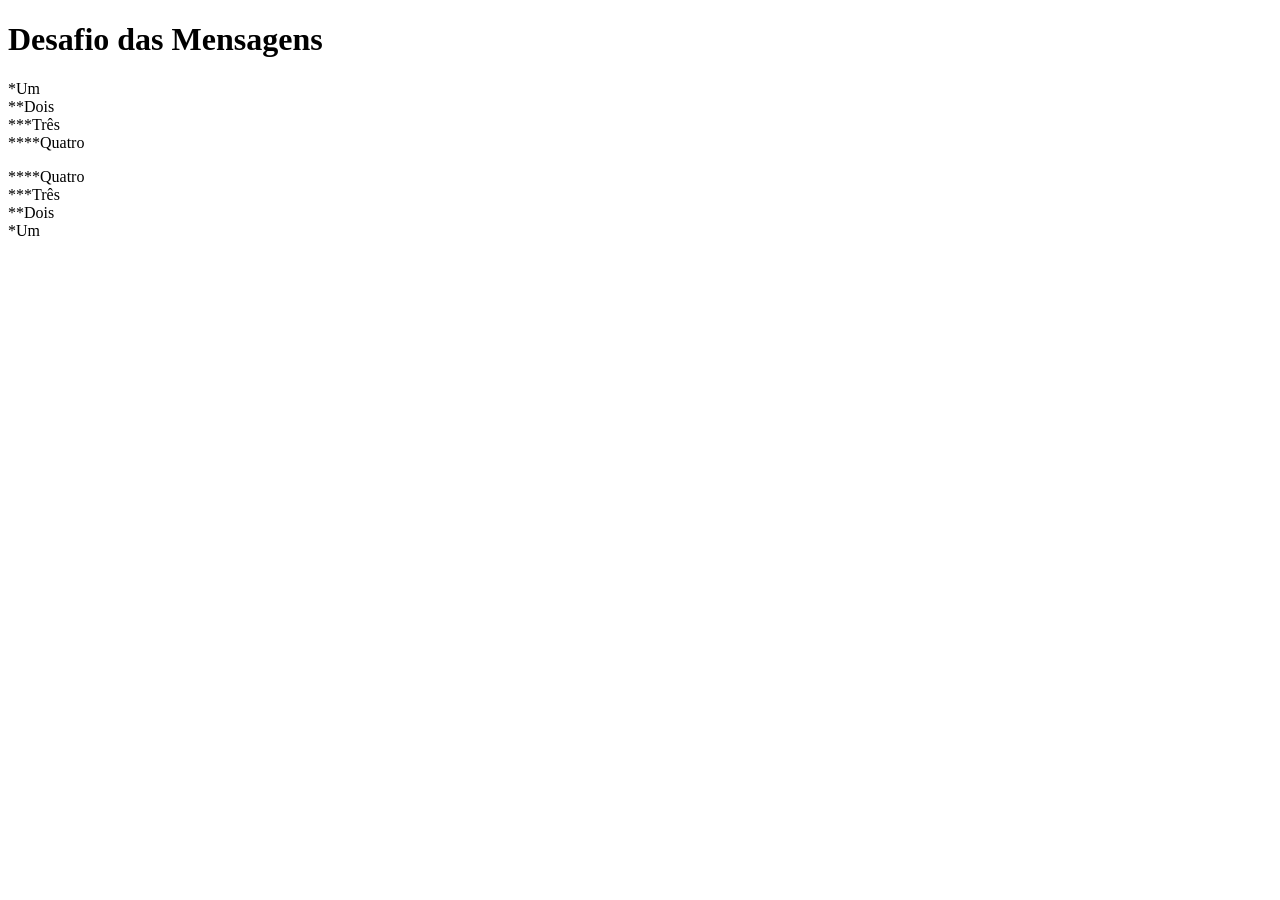
<file: Curso HTML5 e CSS3/Módulo 1/Desafios/d001/index.html>
<!DOCTYPE html>
<html lang="en">
<head>
    <meta charset="UTF-8">
    <meta name="viewport" content="width=device-width, initial-scale=1.0">
    <title>Mensagens</title>
</head>
<body>
    <h1>Desafio das Mensagens</h1>
    <p>
        *Um
        <br>
        **Dois
        <br>
        ***Três
        <br>
        ****Quatro
        <br>
    </p>
        ****Quatro
        <br>
        ***Três
        <br>
        **Dois
        <br>
        *Um
    <p>
    </p>
</body>
</html>
</file>
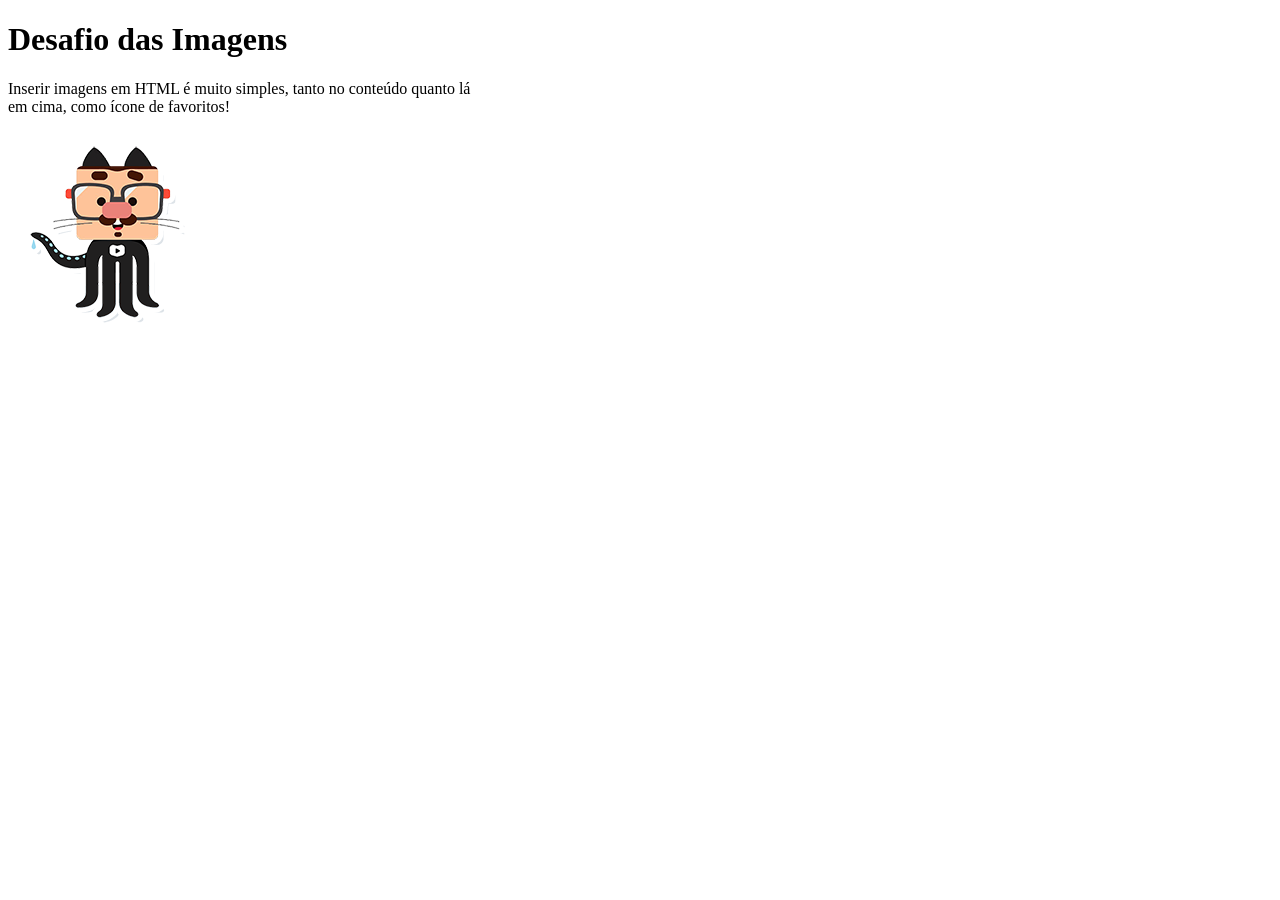
<file: Curso HTML5 e CSS3/Módulo 1/Desafios/d002/index.html>
<!DOCTYPE html>
<html lang="en">
<head>
    <meta charset="UTF-8">
    <meta name="viewport" content="width=device-width, initial-scale=1.0">
    <link rel="shortcut icon" href="favicon.ico">
    <title>Imagens</title>
</head>
<body>
    <h1>Desafio das Imagens</h1>
    <p>
        Inserir imagens em HTML é muito simples, tanto no conteúdo quanto lá <br>
        em cima, como ícone de favoritos!
    </p>
    <img src="github-m.png" alt="Octocat">
</body>
</html>
</file>
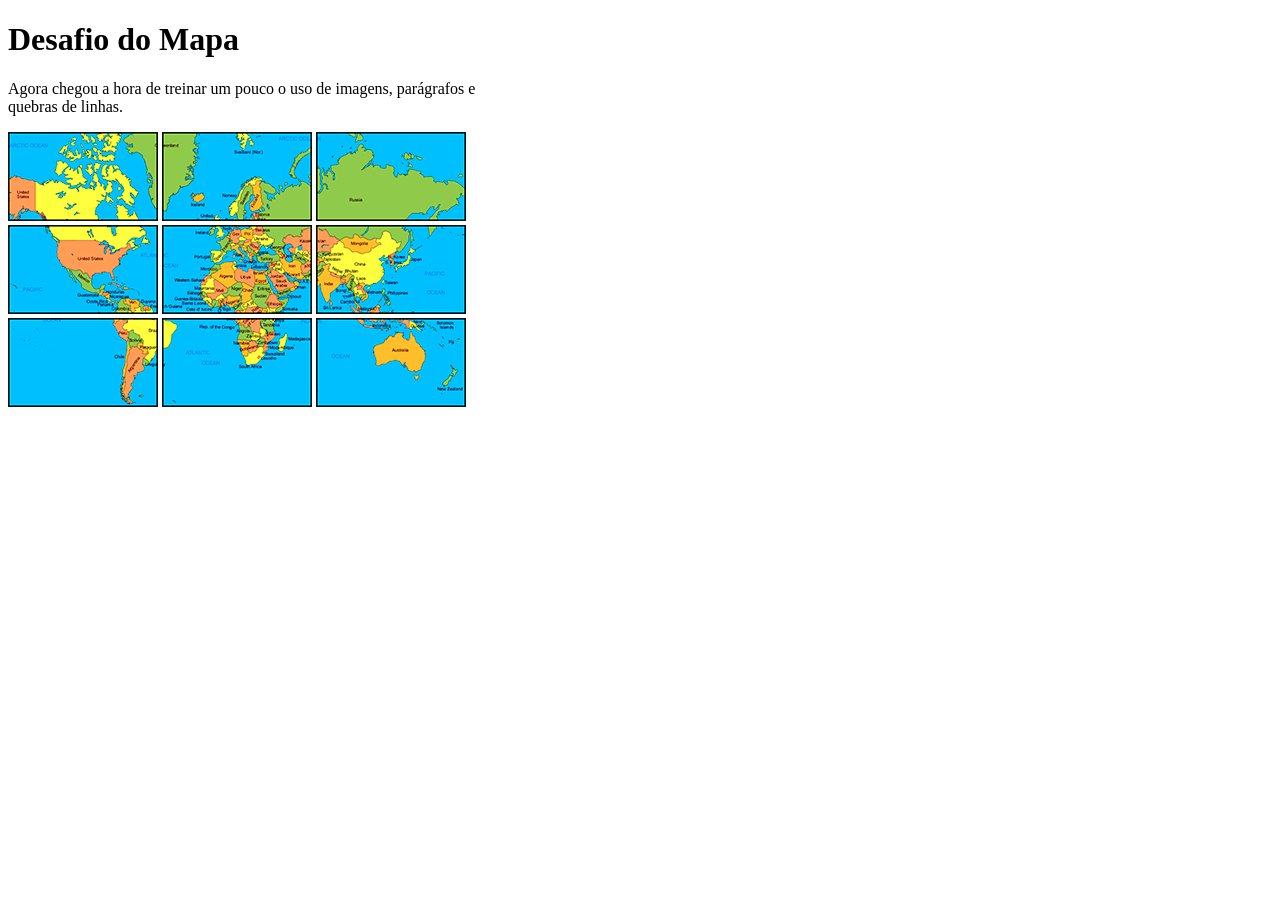
<file: Curso HTML5 e CSS3/Módulo 1/Desafios/d003/index.html>
<!DOCTYPE html>
<html lang="en">
<head>
    <meta charset="UTF-8">
    <meta name="viewport" content="width=device-width, initial-scale=1.0">
    <link rel="shortuct icon" href="favicon.ico">
    <title>Mapa Mundi</title>
</head>
<body>
    <h1>Desafio do Mapa</h1>
    <p>Agora chegou a hora de treinar um pouco o uso de imagens, parágrafos e <br>quebras de linhas.</p>
    <p>
        <img src="fotos/mapa03.png" alt="Canadá">
        <img src="fotos/mapa07.png" alt="Oceano Ártico">
        <img src="fotos/mapa05.png" alt="Rússia">
        <br>
        <img src="fotos/mapa09.png" alt="América do Norte">
        <img src="fotos/mapa01.png" alt="África">
        <img src="fotos/mapa08.png" alt="China">
        <br>
        <img src="fotos/mapa06.png" alt="América do Sul">
        <img src="fotos/mapa02.png" alt="Africa do Sul">
        <img src="fotos/mapa04.png" alt="Austrália">
    </p>
</body>
</html>
</file>
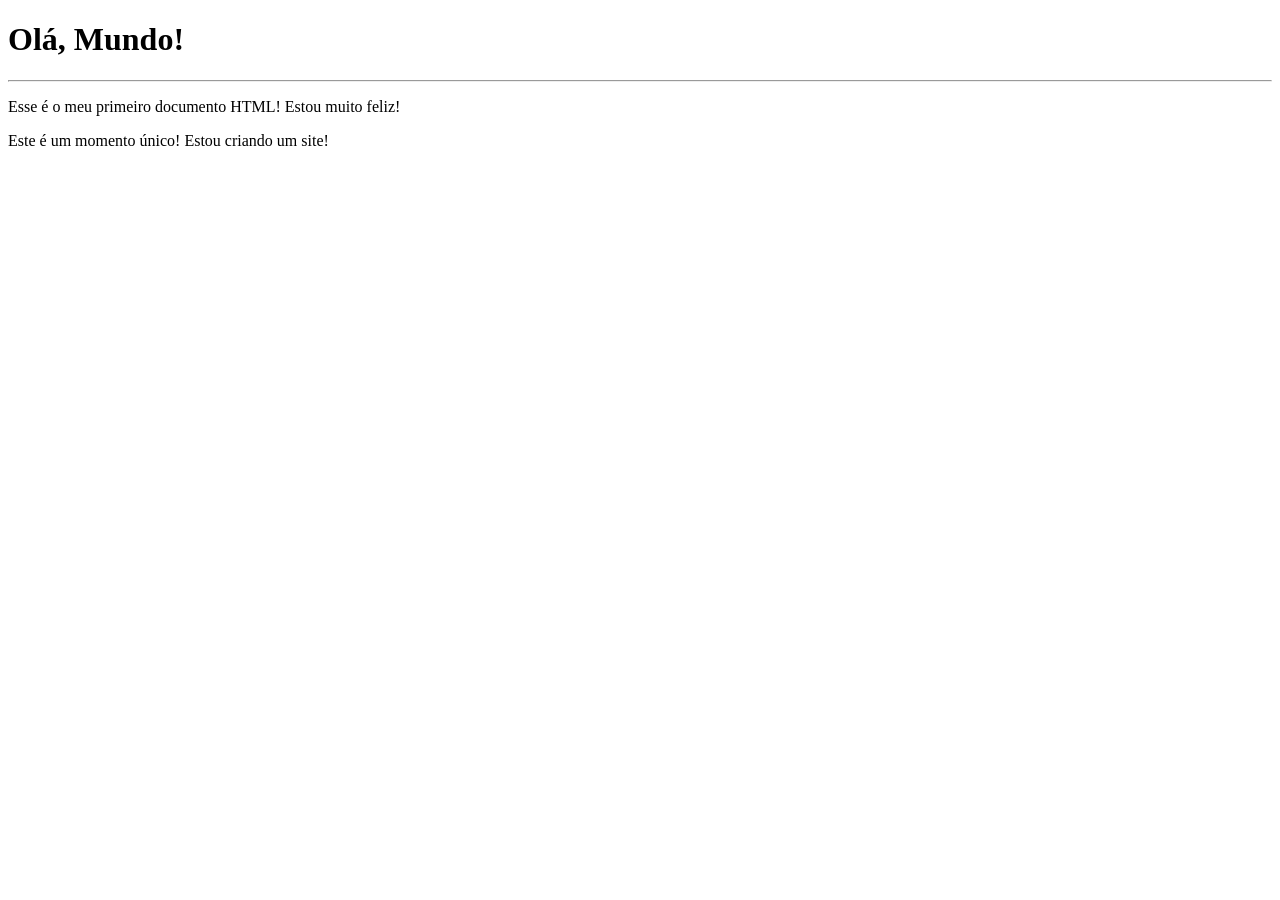
<file: Curso HTML5 e CSS3/Módulo 1/Exercícios/ex001/index.html>
<!DOCTYPE html>
<html lang="pt-br">
<head>
    <meta charset="UTF-8">
    <meta name="viewport" content="width=device-width, initial-scale=1.0">
    <title>Meu primeiro exercício</title>
</head>
<body>
    <h1>Olá, Mundo!</h1>
    <hr>
    <p>Esse é o meu primeiro documento HTML! Estou muito feliz!</p>
    <p>Este é um momento único! Estou criando um site!</p>
</body>
</html>
</file>
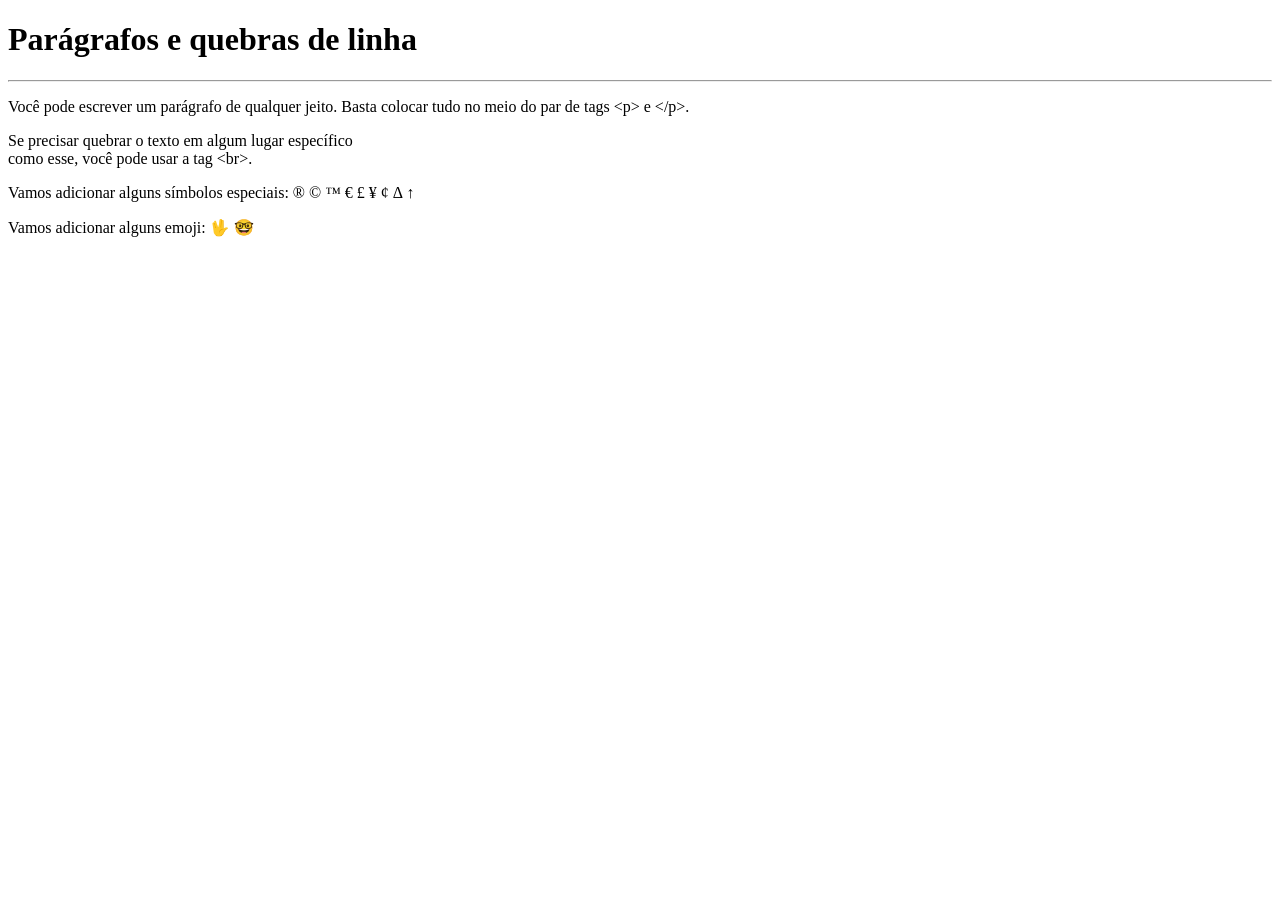
<file: Curso HTML5 e CSS3/Módulo 1/Exercícios/ex002/index.html>
<!DOCTYPE html>
<html lang="en">
<head>
    <meta charset="UTF-8">
    <meta name="viewport" content="width=device-width, initial-scale=1.0">
    <title>Parágrafos</title>
</head>
<body>
    <h1>Parágrafos e quebras de linha</h1>
    <hr>

    <p>Você pode
        escrever um
        parágrafo
        de qualquer jeito.
        Basta colocar tudo
        no meio do par de tags &lt;p&gt; e &lt;/p&gt;. <!--&lt; LESS THAN | &gt; GREATER THAN-->
    </p>
    
    <p>Se precisar quebrar
        o texto em algum lugar
        específico <br> como esse,
        você pode usar a tag &lt;br&gt;.
    </p>
    <p>
        Vamos adicionar alguns símbolos especiais:
        &reg;
        &copy;
        &trade;
        &euro;
        &pound;
        &yen;
        &cent;
        &Delta;
        &uarr;
    </p>
    <p>
        Vamos adicionar alguns emoji:
         &#x1F596;
         &#x1F913;
    </p>
</body>
</html>
</file>
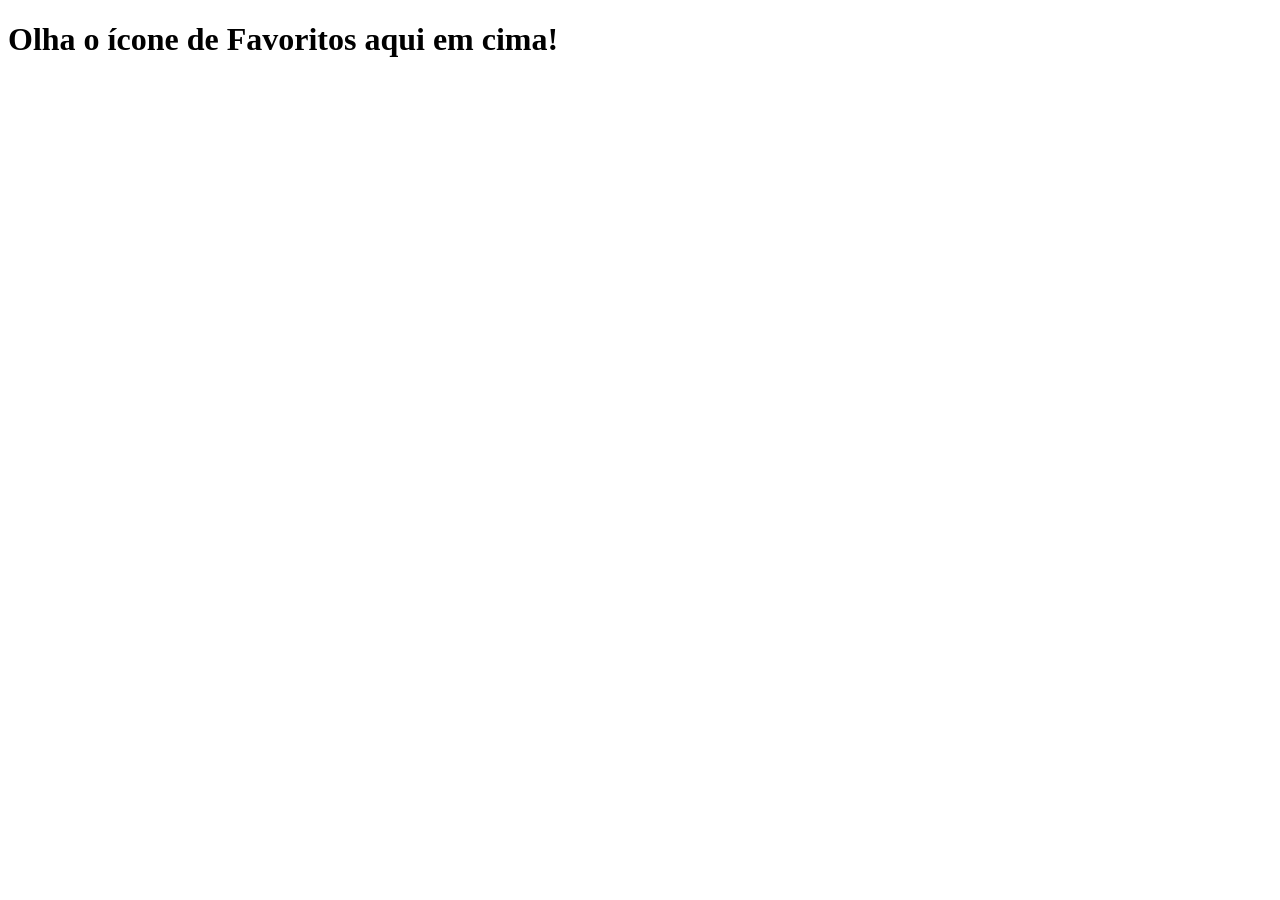
<file: Curso HTML5 e CSS3/Módulo 1/Exercícios/ex004/index.html>
<!DOCTYPE html>
<html lang="pt-br">
<head>
    <meta charset="UTF-8">
    <meta name="viewport" content="width=device-width, initial-scale=1.0">
    <link rel="shortcut icon" href="favicon.ico" type="image/x-icon">
    <title>Testando o ícone de Favoritos</title>
</head>
<body>
    <h1>Olha o ícone de Favoritos aqui em cima!</h1>
</body>
</html>
</file>
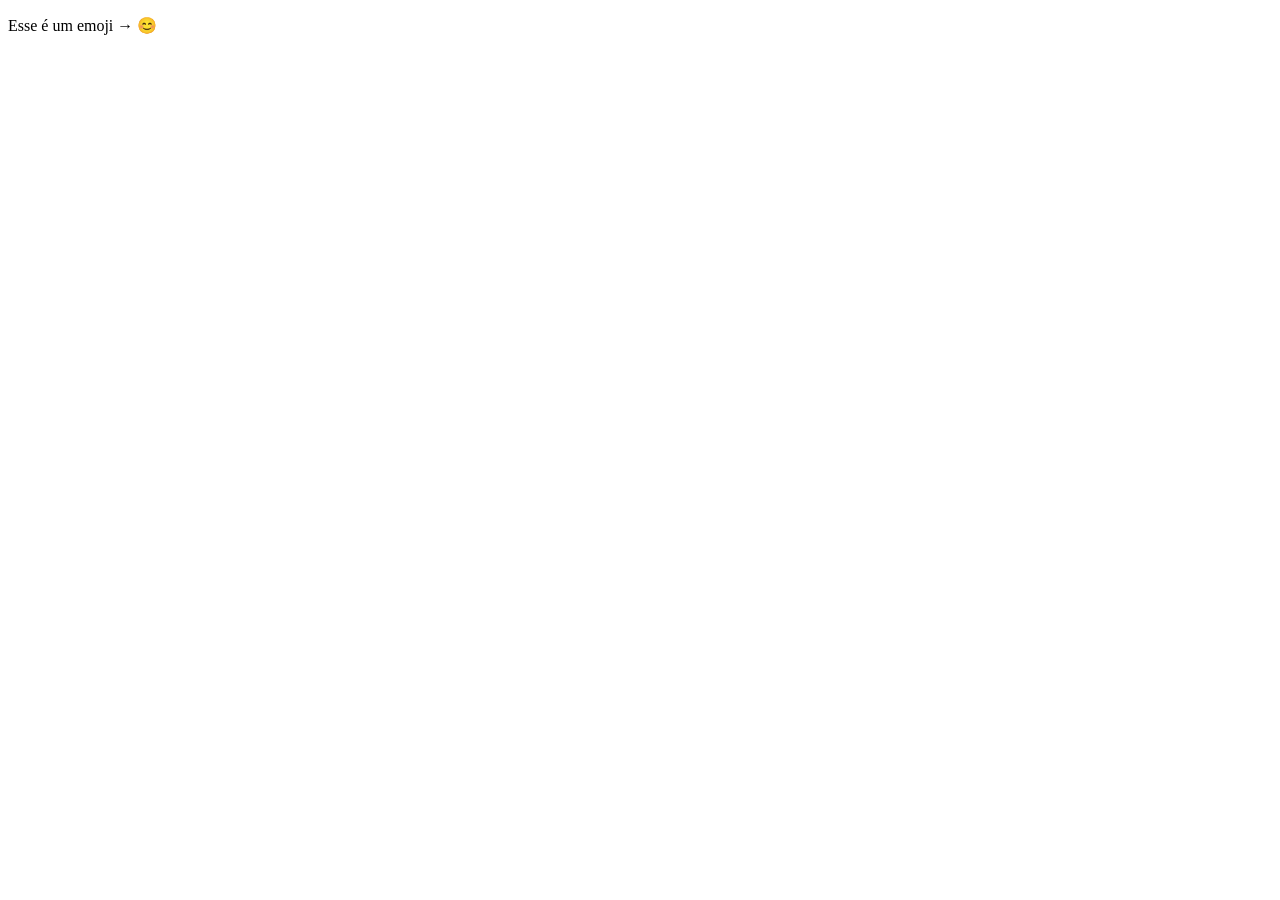
<file: Curso HTML5 e CSS3/Módulo 1/Exercícios/ex005/index.html>
<!DOCTYPE html>
<html lang="pt-br">
<head>
    <meta charset="UTF-8">
    <meta http-equiv="X-UA-Compatible" content="IE=edge">
    <meta name="viewport" content="width=device-width, initial-scale=1.0">
    <title>Testando Emojis</title>
</head>
<body>
    <p>
        Esse é um emoji &rarr; &#x1F60a;
    </p>
</body>
</html>
</file>
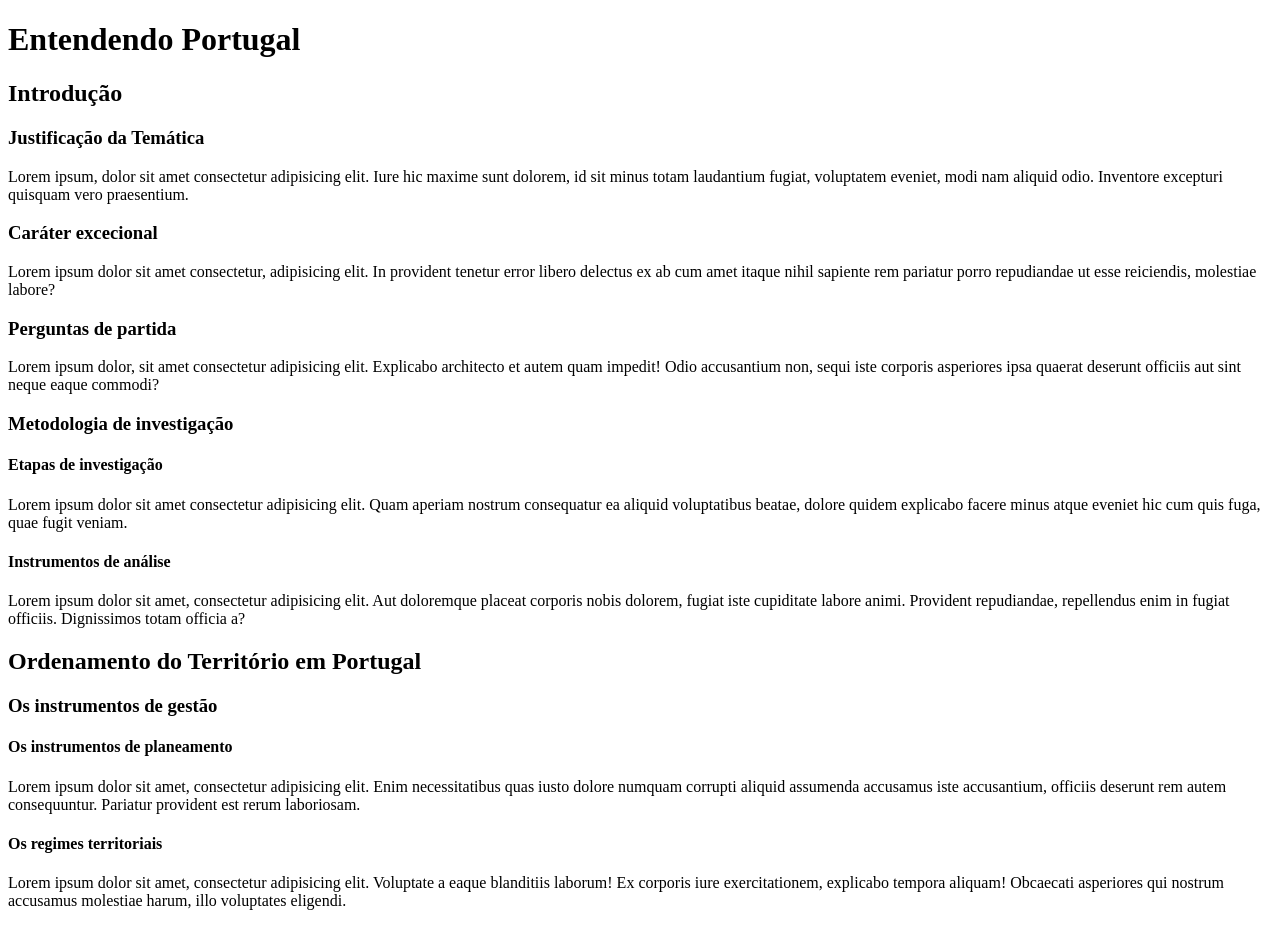
<file: Curso HTML5 e CSS3/Módulo 1/Exercícios/ex006/index.html>
<!DOCTYPE html>
<html lang="pt-br">
<head>
    <meta charset="UTF-8">
    <meta name="viewport" content="width=device-width, initial-scale=1.0">
    <link rel="shortcut icon" href="favicon.ico" type="image/x-icon">
    <title>Hierarquia de Títulos</title>
</head>
<body>
    <h1>Entendendo Portugal</h1>
    <h2>Introdução</h2>
    <h3>Justificação da Temática</h3>
    <p>
        Lorem ipsum, dolor sit amet consectetur adipisicing elit. Iure hic maxime sunt dolorem, id sit minus totam laudantium fugiat, voluptatem eveniet, modi nam aliquid odio. Inventore excepturi quisquam vero praesentium.
    </p>
    <h3>Caráter excecional</h3>
    <p>
        Lorem ipsum dolor sit amet consectetur, adipisicing elit. In provident tenetur error libero delectus ex ab cum amet itaque nihil sapiente rem pariatur porro repudiandae ut esse reiciendis, molestiae labore?
    </p>
    <h3>Perguntas de partida</h3>
    <p>
        Lorem ipsum dolor, sit amet consectetur adipisicing elit. Explicabo architecto et autem quam impedit! Odio accusantium non, sequi iste corporis asperiores ipsa quaerat deserunt officiis aut sint neque eaque commodi?
    </p>
    <h3>Metodologia de investigação</h3>
    <h4>Etapas de investigação</h4>
    <p>
        Lorem ipsum dolor sit amet consectetur adipisicing elit. Quam aperiam nostrum consequatur ea aliquid voluptatibus beatae, dolore quidem explicabo facere minus atque eveniet hic cum quis fuga, quae fugit veniam.
    </p>
    <h4>Instrumentos de análise</h4>
    <p>
        Lorem ipsum dolor sit amet, consectetur adipisicing elit. Aut doloremque placeat corporis nobis dolorem, fugiat iste cupiditate labore animi. Provident repudiandae, repellendus enim in fugiat officiis. Dignissimos totam officia a?
    </p>
    <h2>Ordenamento do Território em Portugal</h2>
    <h3>Os instrumentos de gestão</h3>
    <h4>Os instrumentos de planeamento</h4>
    <p>
        Lorem ipsum dolor sit amet, consectetur adipisicing elit. Enim necessitatibus quas iusto dolore numquam corrupti aliquid assumenda accusamus iste accusantium, officiis deserunt rem autem consequuntur. Pariatur provident est rerum laboriosam.
    </p>
    <h4>Os regimes territoriais</h4>
    <p>
        Lorem ipsum dolor sit amet, consectetur adipisicing elit. Voluptate a eaque blanditiis laborum! Ex corporis iure exercitationem, explicabo tempora aliquam! Obcaecati asperiores qui nostrum accusamus molestiae harum, illo voluptates eligendi.
    </p>
</body>
</html>
</file>
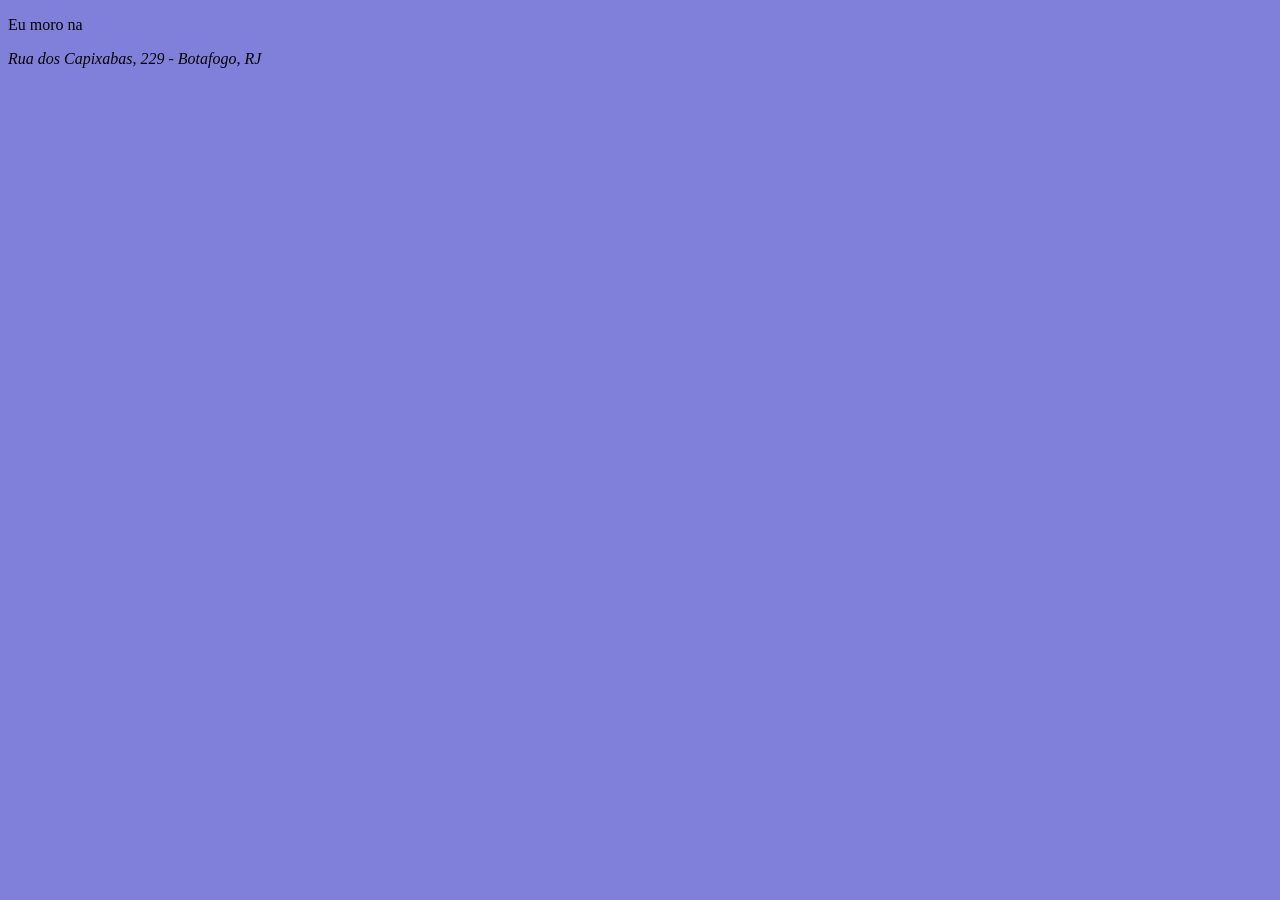
<file: Curso HTML5 e CSS3/Módulo 1/Exercícios/ex007/index.html>
<!DOCTYPE html>
<html lang="pt-br">
<head>
    <meta charset="UTF-8">
    <meta http-equiv="X-UA-Compatible" content="IE=edge">
    <meta name="viewport" content="width=device-width, initial-scale=1.0">
    <title>Exemplo de semântica</title>
</head>
<style>
    body {
        background-color: #8080da;
    }
</style>
<body>
    <p>
        Eu moro na <address>Rua dos Capixabas, 229 - Botafogo, RJ</address>
    </p>
</body>
</html>
</file>
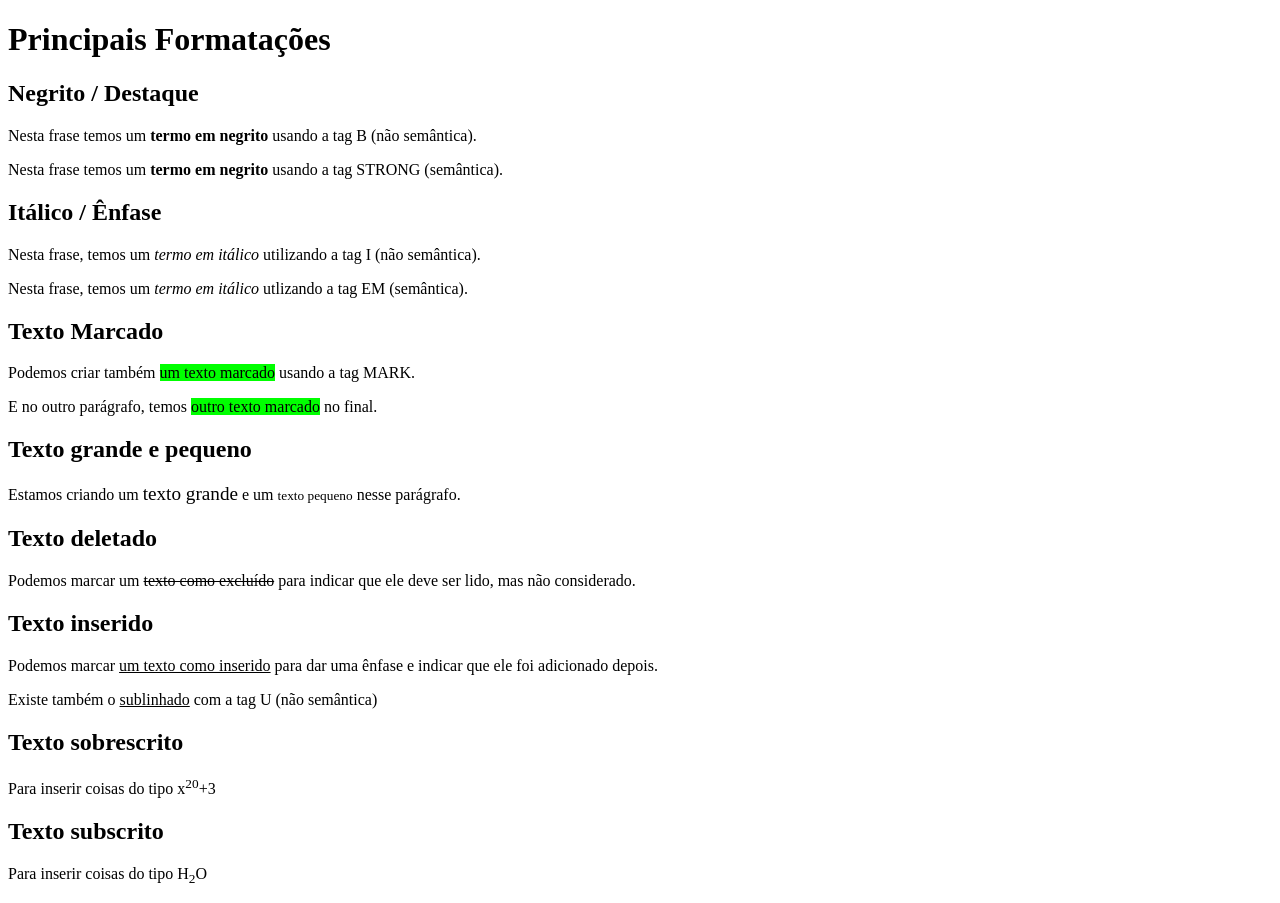
<file: Curso HTML5 e CSS3/Módulo 1/Exercícios/ex008/index.html>
<!DOCTYPE html>
<html lang="pt-br">

<head>
    <meta charset="UTF-8">
    <meta http-equiv="X-UA-Compatible" content="IE=edge">
    <meta name="viewport" content="width=device-width, initial-scale=1.0">
    <title>Formatação de Textos</title>
    <style>
        mark {
            background-color: lime;
        }
    </style>
</head>

<body>
    <h1>Principais Formatações</h1>
    <h2>Negrito / Destaque</h2>

    <p>Nesta frase temos um <b>termo em negrito</b> usando a tag B (não semântica).</p>
    <p>Nesta frase temos um <strong>termo em negrito</strong> usando a tag STRONG (semântica).</p>

    <h2>Itálico / Ênfase</h2>
    <p>Nesta frase, temos um <i>termo em itálico</i> utilizando a tag I (não semântica).</p>
    <p>Nesta frase, temos um <em>termo em itálico</em> utlizando a tag EM (semântica).</p>

    <h2>Texto Marcado</h2>
    <p>Podemos criar também <mark style="background-color: lime;">um texto marcado</mark> usando a tag MARK.</p>
    <p>E no outro parágrafo, temos <mark>outro texto marcado</mark> no final.</p>

    <h2>Texto grande e pequeno</h2>
    <p>Estamos criando um <big>texto grande</big> e um <small>texto pequeno</small> nesse parágrafo.</p>

    <h2>Texto deletado</h2>
    <p>Podemos marcar um <del>texto como excluído</del> para indicar que ele deve ser lido, mas não considerado.</p>

    <h2>Texto inserido</h2>
    <p>Podemos marcar <ins>um texto como inserido</ins> para dar uma ênfase e indicar que ele foi adicionado depois.</p>
    <p>Existe também o <u>sublinhado</u> com a tag U (não semântica)</p>

    <h2>Texto sobrescrito</h2>
    <p>Para inserir coisas do tipo x<sup>20</sup>+3</p>

    <h2>Texto subscrito</h2>
    <p>Para inserir coisas do tipo H<sub>2</sub>O</p>

</body>

</html>
</file>
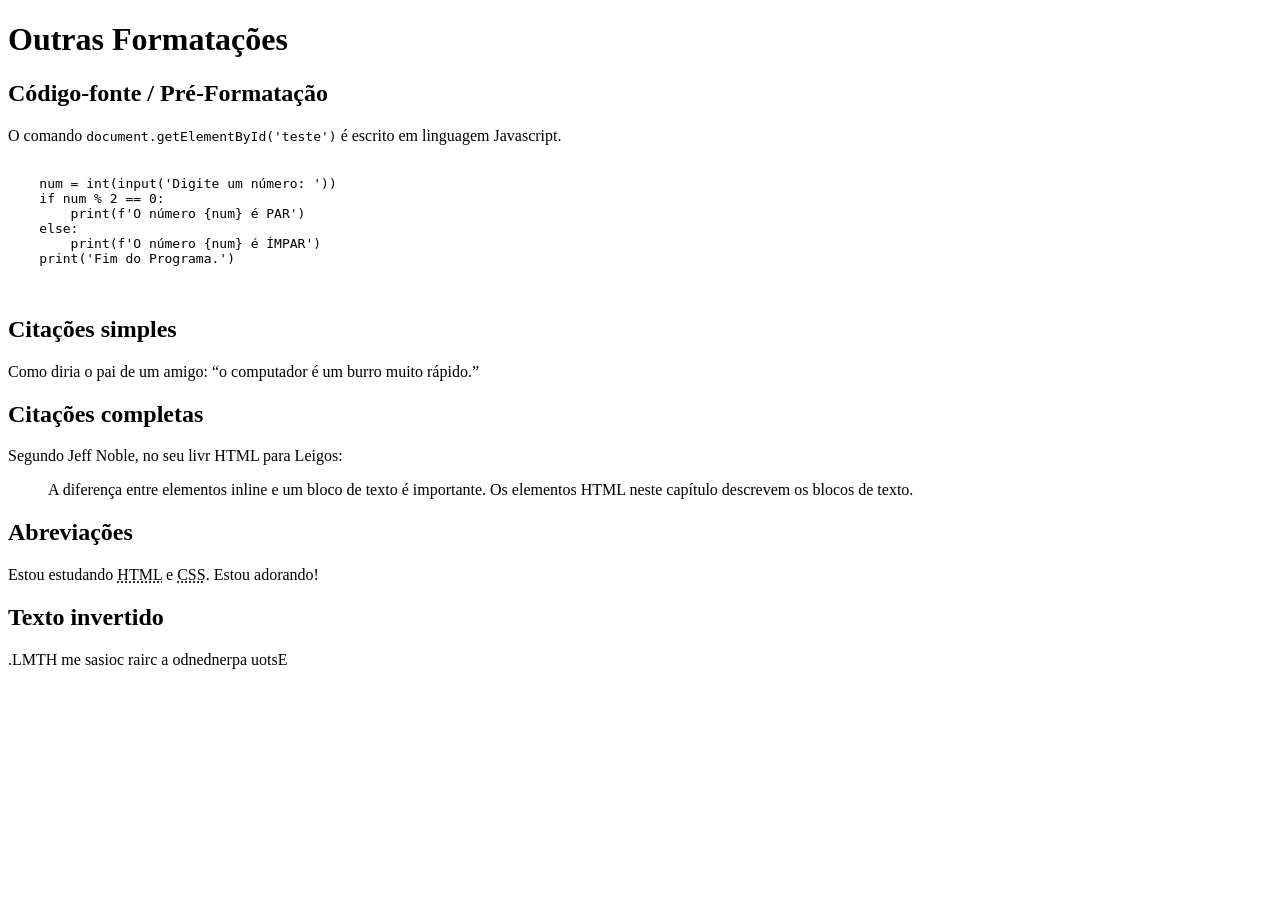
<file: Curso HTML5 e CSS3/Módulo 1/Exercícios/ex008b/index.html>
<!DOCTYPE html>
<html lang="pt-br">
<head>
    <meta charset="UTF-8">
    <meta http-equiv="X-UA-Compatible" content="IE=edge">
    <meta name="viewport" content="width=device-width, initial-scale=1.0">
    <title>Outras Formatações</title>
</head>
<body>
    <h1>Outras Formatações</h1>
    <h2>Código-fonte / Pré-Formatação</h2>
    <p>O comando <code>document.getElementById('teste')</code> é escrito em linguagem Javascript.</p>
    <pre>
        <code>
    num = int(input('Digite um número: '))
    if num % 2 == 0:
        print(f'O número {num} é PAR')
    else:
        print(f'O número {num} é ÍMPAR')
    print('Fim do Programa.')
        </code>
    </pre>
    <h2>Citações simples</h2>
    <p>Como diria o pai de um amigo: <q>o computador é um burro muito rápido.</q></p>
    <h2>Citações completas</h2>
    <p>Segundo Jeff Noble, no seu livr HTML para Leigos:</p>
    <blockquote cite="https://www.google.com.br/books/edition/HTML_XHTML_e_CSS_Para_Leigos/E8ZtDwAAQBAJ?hl=pt-BR&gbpv=1&dq=html+para+leigos&printsec=frontcover">
        A diferença entre elementos inline e um bloco de texto é importante. Os elementos HTML neste capítulo descrevem os blocos de texto.
    </blockquote>
    <h2>Abreviações</h2>
    <p>Estou estudando <abbr title="HyperText Markup Language">HTML</abbr> e <abbr title="Cascading Style Sheets">CSS</abbr>. Estou adorando!</p>
    <h2>Texto invertido</h2>
    <p><bdo dir="rtl">Estou aprendendo a criar coisas em HTML.</bdo></p>
</body>
</html>
</file>
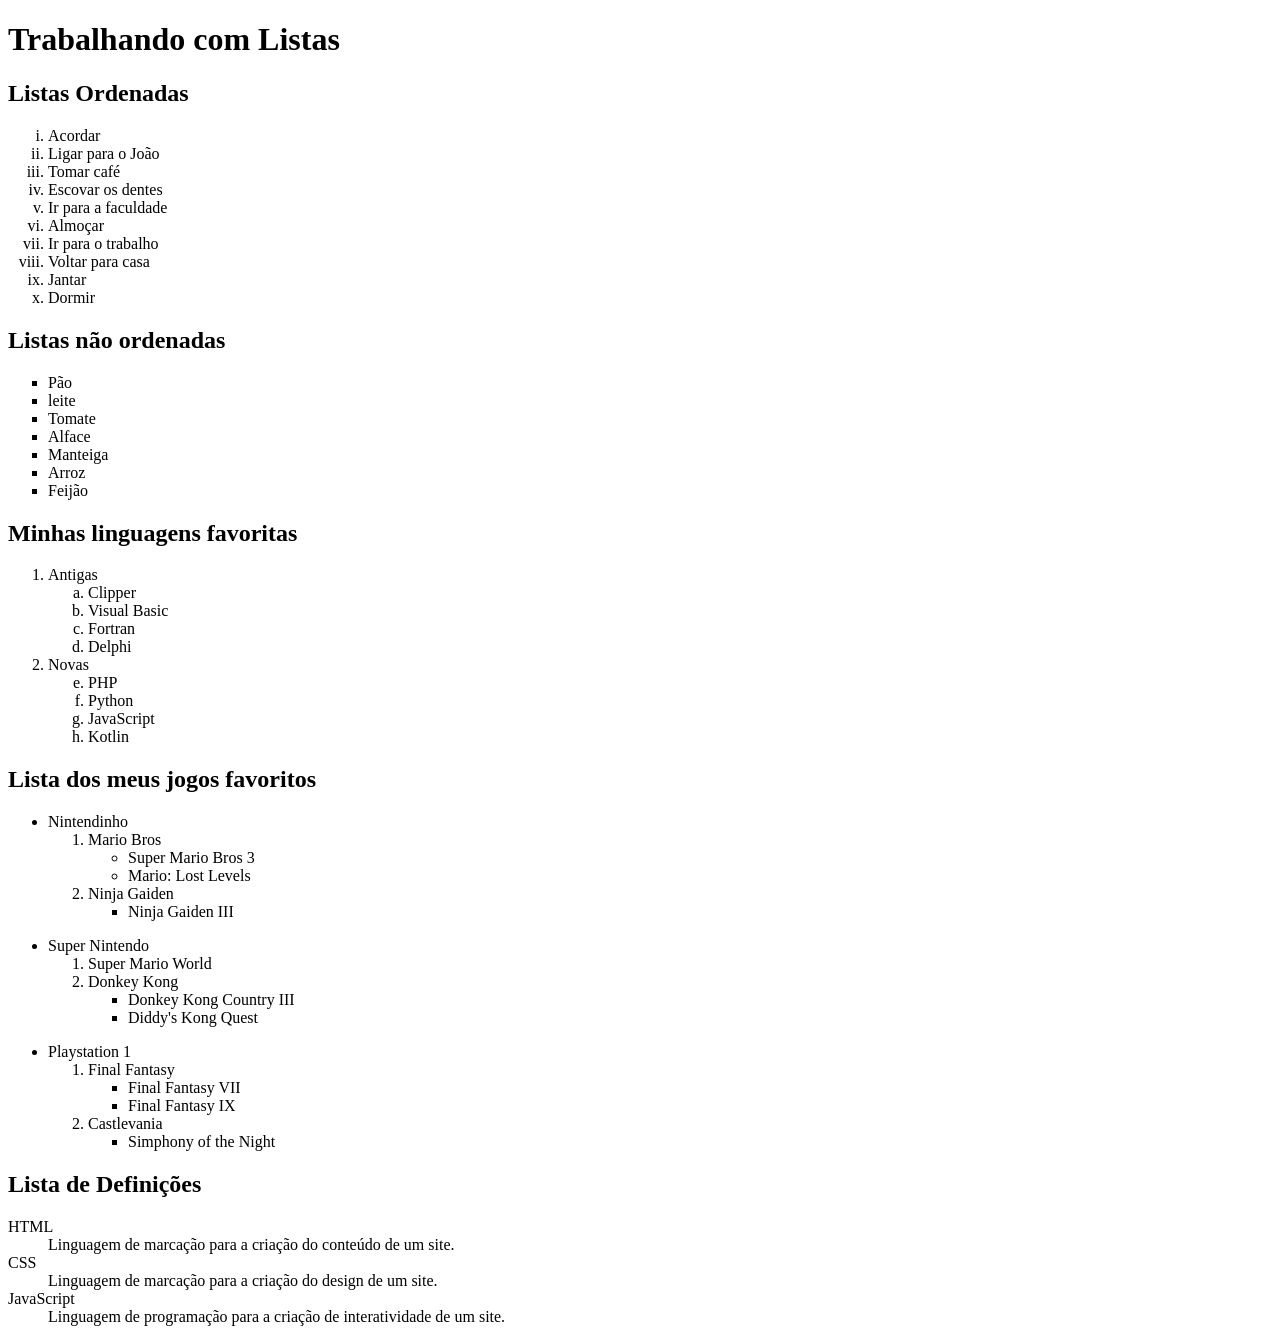
<file: Curso HTML5 e CSS3/Módulo 1/Exercícios/ex009/index.html>
<!DOCTYPE html>
<html lang="pt-br">
<head>
    <meta charset="UTF-8">
    <meta http-equiv="X-UA-Compatible" content="IE=edge">
    <meta name="viewport" content="width=device-width, initial-scale=1.0">
    <title>Listas</title>
</head>
<body>
    <h1>Trabalhando com Listas</h1>
    <h2>Listas Ordenadas</h2>
    <ol type="i"> <!-- 1 A a I i-->
        <li>Acordar</li>
        <li>Ligar para o João</li>
        <li>Tomar café</li>
        <li>Escovar os dentes</li>
        <li>Ir para a faculdade</li>
        <li>Almoçar</li>
        <li>Ir para o trabalho</li>
        <li>Voltar para casa</li>
        <li>Jantar</li>
        <li>Dormir</li>
    </ol>
    <h2>Listas não ordenadas</h2>
    <ul type="square"> <!-- disc, circle, square-->
        <li>Pão</li>
        <li>leite</li>
        <li>Tomate</li>
        <li>Alface</li>
        <li>Manteiga</li>
        <li>Arroz</li>
        <li>Feijão</li>
    </ul>
    <h2>Minhas linguagens favoritas</h2>
    <ol>
        <li>Antigas</li>
        <ol type="a">
            <li>Clipper</li>
            <li>Visual Basic</li>
            <li>Fortran</li>
            <li>Delphi</li>
        </ol>
        <li>Novas</li>
        <ol type="a" start="5">
            <li>PHP</li>
            <li>Python</li>
            <li>JavaScript</li>
            <li>Kotlin</li>
        </ol>
    </ol>
    <h2>Lista dos meus jogos favoritos</h2>
        <ul>
            <li>Nintendinho</li>
            <ol type="1">
                <li>Mario Bros</li>
                    <ul type="circle">
                        <li>Super Mario Bros 3</li>
                        <li>Mario: Lost Levels</li>
                    </ul>
                <li>Ninja Gaiden</li>
                    <ul type="square">
                        <li>Ninja Gaiden III</li>
                    </ul>

            </ol>
        </ul>
        <ul>
            <li>Super Nintendo</li>
            <ol type="1">
                <li>Super Mario World</li>
                <li>Donkey Kong</li>
                    <ul type="square">
                        <li>Donkey Kong Country III</li>
                        <li>Diddy's Kong Quest</li>
                    </ul>
            </ol>
        </ul>
        <ul>
            <li>Playstation 1</li>
            <ol type="1">
                <li>Final Fantasy</li>
                <ul type="square">
                    <li>Final Fantasy VII</li>
                    <li>Final Fantasy IX</li>
                </ul>
                <li>Castlevania</li>
                <ul type="square">
                    <li>Simphony of the Night</li>
                </ul>
            </ol>
        </ul>
    <h2>Lista de Definições</h2>
    <dl>
        <dt>HTML</dt>
        <dd>Linguagem de marcação para a criação do conteúdo de um site.</dd>
        <dt>CSS</dt>
        <dd>Linguagem de marcação para a criação do design de um site.</dd>
        <dt>JavaScript</dt>
        <dd>Linguagem de programação para a criação de interatividade de um site.</dd>
    </dl>
</body>
</html>
</file>
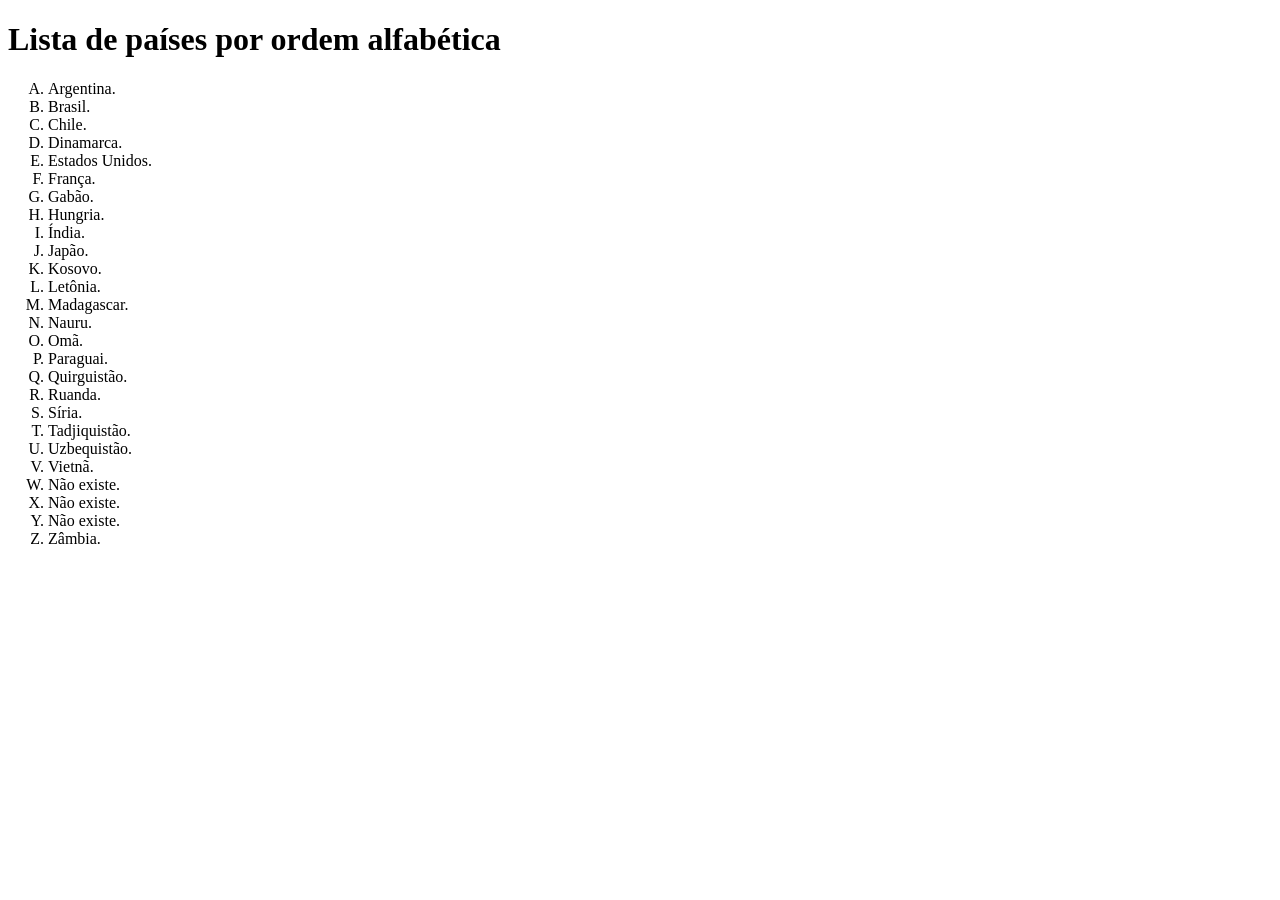
<file: Curso HTML5 e CSS3/Módulo 1/Exercícios/ex009/pratica1/index.html>
<!DOCTYPE html>
<html lang="pt-br">
<head>
    <meta charset="UTF-8">
    <meta http-equiv="X-UA-Compatible" content="IE=edge">
    <meta name="viewport" content="width=device-width, initial-scale=1.0">
    <title>Praticando Listas Ordenadas</title>
</head>
<body>
    <h1>Lista de países por ordem alfabética</h1>
    <ol type="A">
        <li>Argentina.</li>
        <li>Brasil.</li>
        <li>Chile.</li>
        <li>Dinamarca.</li>
        <li>Estados Unidos.</li>
        <li>França.</li>
        <li>Gabão.</li>
        <li>Hungria.</li>
        <li>Índia.</li>
        <li>Japão.</li>
        <li>Kosovo.</li>
        <li>Letônia.</li>
        <li>Madagascar.</li>
        <li>Nauru.</li>
        <li>Omã.</li>
        <li>Paraguai.</li>
        <li>Quirguistão.</li>
        <li>Ruanda.</li>
        <li>Síria.</li>
        <li>Tadjiquistão.</li>
        <li>Uzbequistão.</li>
        <li>Vietnã.</li>
        <li>Não existe.</li>
        <li>Não existe.</li>
        <li>Não existe.</li>
        <li>Zâmbia.</li>
    </ol>
</body>
</html>
</file>
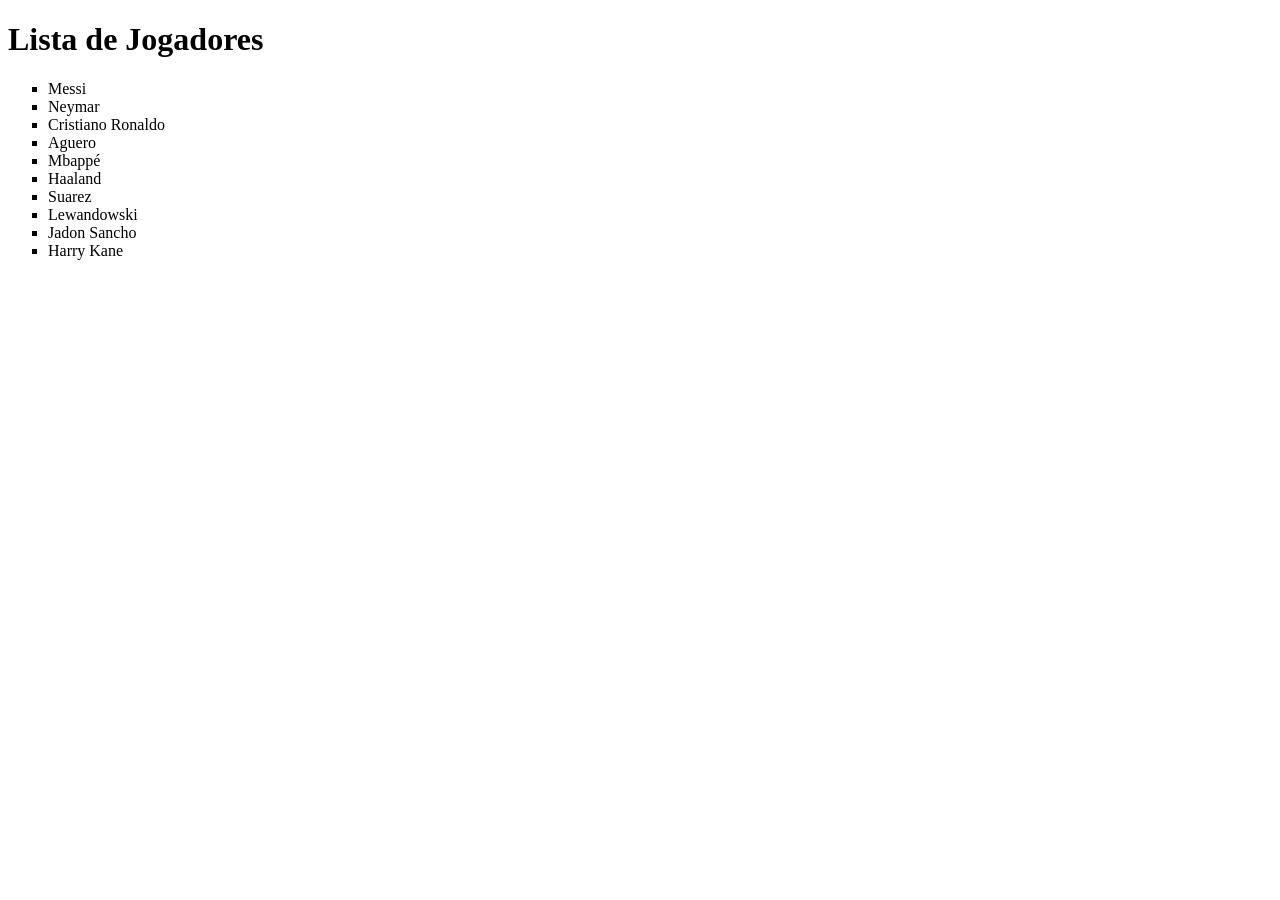
<file: Curso HTML5 e CSS3/Módulo 1/Exercícios/ex009/pratica2/index.html>
<!DOCTYPE html>
<html lang="pt-br">
<head>
    <meta charset="UTF-8">
    <meta http-equiv="X-UA-Compatible" content="IE=edge">
    <meta name="viewport" content="width=device-width, initial-scale=1.0">
    <title>Praticando Listas Nâo Ordenadas</title>
</head>
<body>
    <h1>Lista de Jogadores</h1>
    <ul type="square">
        <li>Messi</li>
        <li>Neymar</li>
        <li>Cristiano Ronaldo</li>
        <li>Aguero</li>
        <li>Mbappé</li>
        <li>Haaland</li>
        <li>Suarez</li>
        <li>Lewandowski</li>
        <li>Jadon Sancho</li>
        <li>Harry Kane</li>
    </ul>
</body>
</html>
</file>
